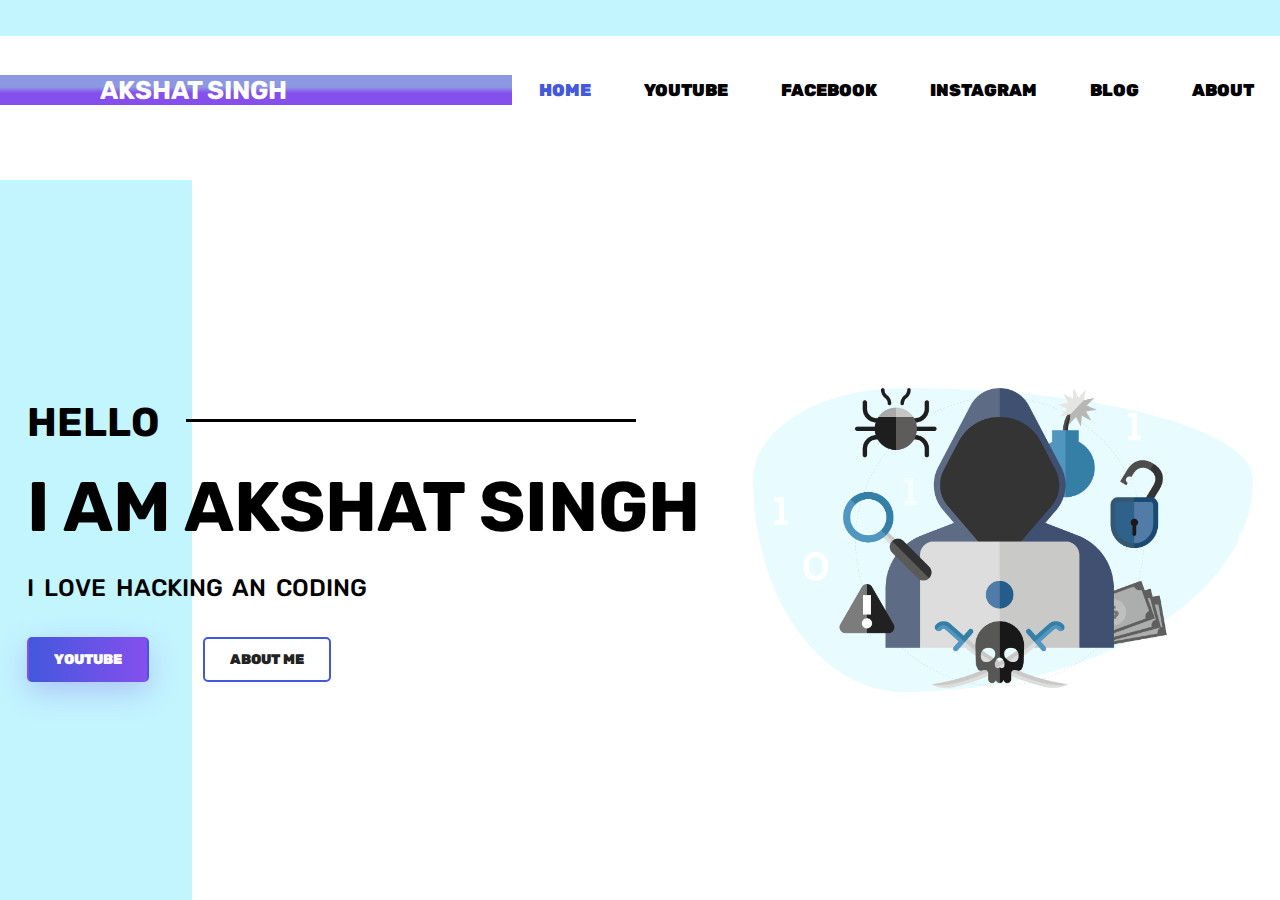
<file: modern website/index.html>
<!DOCTYPE html>
<html>
<head>
    
    <title>Document</title>
    <link rel="stylesheet" href="css/style.css">
    <link href="https://fonts.googleapis.com/css2?family=Rubik:wght@700&display=swap" rel="stylesheet"> 
    <link href="/root/Desktop/mordern website/about.html">
</head>
<body>
<header>
    <section class="navsection">
        <div class="logo"> 
            <h1>Akshat singh </h1>
        </div>
<nav>
    <a href="/root/Desktop/mordern website/about.html">Home</a>
    <a href="https://www.youtube.com/channel/UCScYxPSFt7Jz7B2NFBv6KoQ" target="_blank">Youtube</a>
    <a href="https://www.facebook.com/astech3/" target="_blank">Facebook</a>
    <a href="https://instagram.com/akshat_draws" target="_blank">Instagram</a>
    <a href="http://hakstar.blogspot.com/" target="_blank">Blog</a>
    <a href="/root/Desktop/mordern website/about.html">ABOUT</a>
</nav>
</section>

<main>
    <div class="leftside">
<h3>HELLO</h3>
<h1>I AM AKSHAT SINGH</h1>
<h2>I love hacking an coding </h2>
<a href="#" class="button1"> YOUTUBE </a>
<a href="#" class="button2"> ABOUT ME</a>
    </div>
    <div class="rightside">
        <img src="images/106-1061718_cyber-threats-icon-transparent-clipart.png" >

    </div>
</main>
</header>
</body>
</html>
</file>
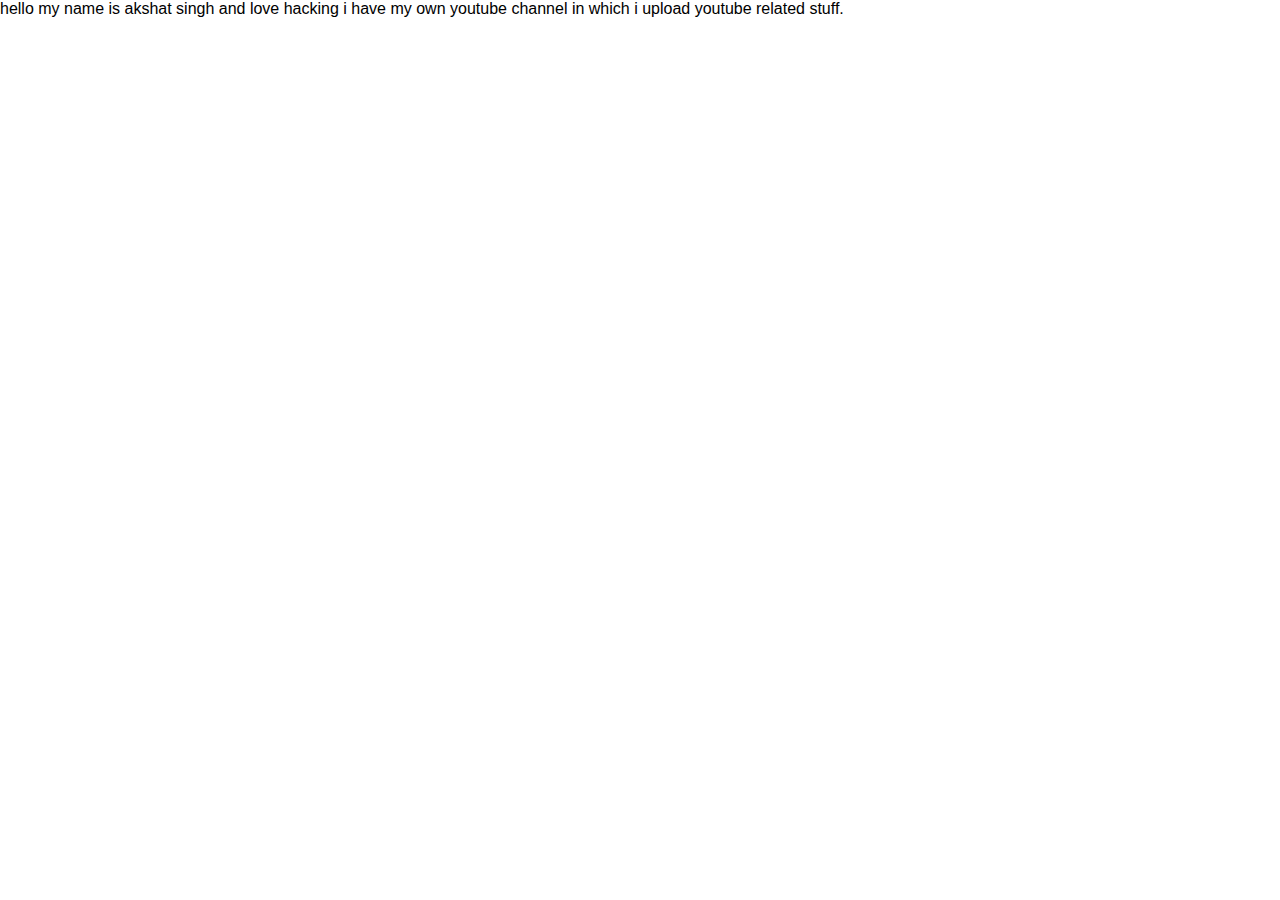
<file: modern website/about.html>
<!DOCTYPE html>
<html >
<head>
    <link rel="stylesheet" href="css/style.css">
  
    <title>About us </title>

</head>
<body>
   <p>hello my name is akshat singh and love hacking i have my own youtube channel in which i upload youtube related stuff.</p> 
</body>
</html>
</file>
<file: modern website/css/style.css>
*{margin: 0; padding: 0; font-family: 'Rubik', sans-serif;}

header{
    width: 100%;
    height: 100vh;
    background-image: linear-gradient(to left,#fff 85%, #c3f5ff 20%);
}

.navsection{
    width: 100%; height: 20vh; background-color: yellow;
    display: flex; justify-content: space-around;
    align-items: center;
    background-image: linear-gradient(to top,#fff 80%, #c3f5ff 20%);
}
.logo{
    width: 40%;
    color: #fff;
    background-image: linear-gradient(#8d98e3 40% , #854fee 60%);
    padding-left: 100px;
    box-sizing: border-box
}
.logo h1{
    text-transform: uppercase;
    font-size: 1.6rem;
    animation: an 2s linear infinite;
    animation-direction: alternate;
}
@keyframes an{
    from{ padding-left: 40px;}
    to{ padding-right: 4opx;}
}
nav{
    width: 60%;
    display: flex;
    justify-content: space-around;
}
nav a{
text-decoration: none;
text-transform: uppercase;
color:  #000;
font-weight: 900;
font-size: 17px;
position: relative;
}
nav a:first-child{
    color: #4458dc
}
nav a:before{
content: "";
position: absolute;
top: 110%;
left: 0;
width: 0;
height: 2px;
border-bottom: 2px solid #4458dc;
transition: all 0.4s linear;

}
nav a:hover:before{
    width: 100%;
}

main{
height: 80vh;
display: flex;
justify-content: space-around;
align-items: center;

}
.rightside{
border-radius: 30% 70% 70% 30% / 30% 30% 70% 70% ;
background-color: #e8fbff;

}
.rightside img{
    max-width: 500px;
    height: auto;
}
.leftside{
color: #000;
text-transform: uppercase;
}
.leftside h3{
    font-size: 40px;
    margin-bottom: 20px;
    position: relative;
}

.leftside h3:after{
    content: "";
    width: 450px;
    height: 3px;
    position: absolute;
    top: 43%;
    left: 23.6%;
    background: #000;
}

.leftside h1{margin-top: 20px;
    font-size: 70px;
    margin-bottom: 25px;

}
.leftside h2{
    margin-bottom: 35px;
    font-weight: 500;
    word-spacing: 4px;
}
.leftside .button1{
    text-decoration: none;
    font-weight: 900;
    font-size: 14px;
    text-align: center;
    padding: 12px 25px;
    cursor: pointer;
    text-transform: uppercase;
    border-radius: 5px;
    display: inline-block;
    margin-right: 50px;
    color: #fff;
    letter-spacing: 0;
    background-image: linear-gradient(to right,#4458dc 0%,#854fee 100%),radial-gradient(circle at top left,#4458dc,#854fee);
    border: double 2px transparent;
    box-shadow: 0 10px 30px rgba(118, 85, 225,.3);
}
.leftside .button2{
    text-decoration: none;
    font-weight: 900;
    font-size: 14px;
    text-align: center;
    padding: 12px 25px;
    cursor: pointer;
    text-transform: uppercase;
    border-radius: 5px;
    display: inline-block;
    margin-right: 50px;
    border: 2px solid #4458dc;
    color: #222;
    background-color: #fff;
    box-shadow: none;
}
.leftside .button1:hover{
    border: 2px solid #4458dc;
    color: #222;
    background-color: #fff;
    box-shadow: none;
    background-image: none;
}
</file>
